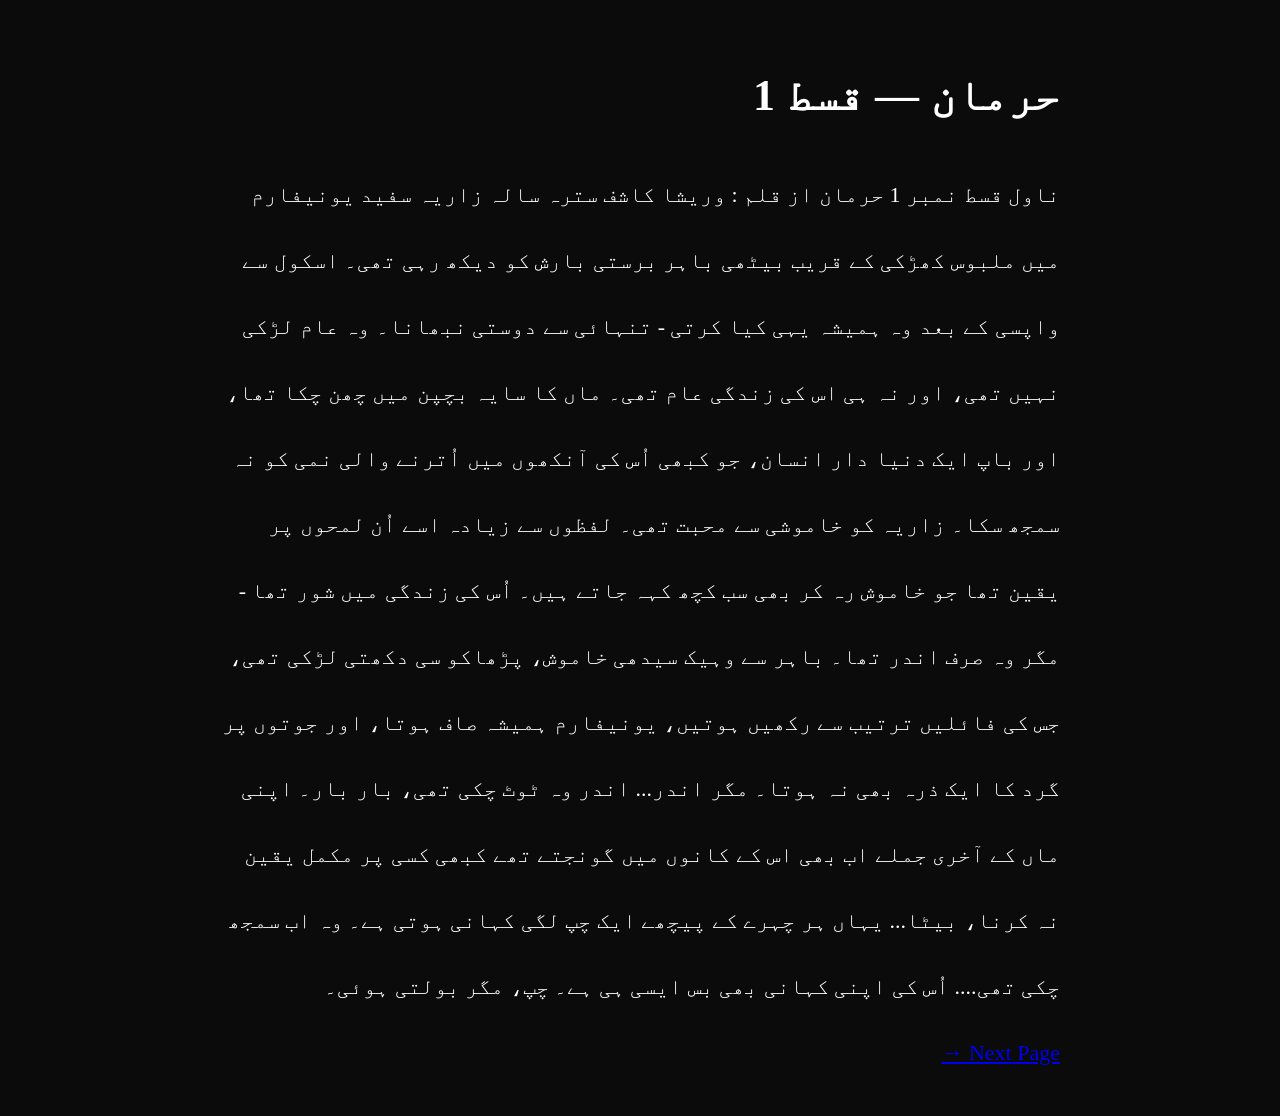
<file: hirmaan-qist1-page1.html>
<!DOCTYPE html>
<html lang="ur" dir="rtl">

<head>

<meta charset="UTF-8">

<meta name="viewport" content="width=device-width, initial-scale=1.0">

<title>Hirmaan Qist 1</title>

<link rel="stylesheet" href="../style.css">

</head>

<body>

<div class="reader">

<h1>حرمان — قسط 1</h1>

<p>

ناول قسط نمبر 1

حرمان

از قلم : وریشا کاشف

سترہ سالہ زاریہ سفید یونیفارم میں ملبوس کھڑکی کے قریب بیٹھی باہر برستی بارش کو دیکھ رہی تھی۔ اسکول سے واپسی کے بعد وہ ہمیشہ یہی کیا کرتی - تنہائی سے دوستی نبھانا۔

وہ عام لڑکی نہیں تھی، اور نہ ہی اس کی زندگی عام تھی۔ ماں کا سایہ بچپن میں چھن چکا تھا، اور باپ ایک دنیا دار انسان، جو کبھی اُس کی آنکھوں میں اُترنے والی نمی کو نہ سمجھ سکا۔

زاریہ کو خاموشی سے محبت تھی۔

لفظوں سے زیادہ اسے اُن لمحوں پر یقین تھا جو خاموش رہ کر بھی سب کچھ کہہ جاتے ہیں۔

اُس کی زندگی میں شور تھا - مگر وہ صرف اندر تھا۔ باہر سے وہیک سیدھی خاموش، پڑھاکو سی دکھتی لڑکی تھی، جس کی فائلیں ترتیب سے رکھیں ہوتیں، یونیفارم ہمیشہ صاف ہوتا، اور جوتوں پر گرد کا ایک ذرہ بھی نہ ہوتا۔

مگر اندر... اندر وہ ٹوٹ چکی تھی، بار بار۔

اپنی ماں کے آخری جملے اب بھی اس کے کانوں میں گونجتے تھے

کبھی کسی پر مکمل یقین نہ کرنا، بیٹا... یہاں ہر چہرے کے پیچھے ایک چپ لگی کہانی ہوتی ہے۔

وہ اب سمجھ چکی تھی.... اُس کی اپنی کہانی بھی بس ایسی ہی ہے۔ چپ، مگر بولتی ہوئی۔

</p>

<div class="next-btn">

<a href="hirmaan-qist1-page2.html">

Next Page →

</a>

</div>

</div>

</body>
</html>
</file>
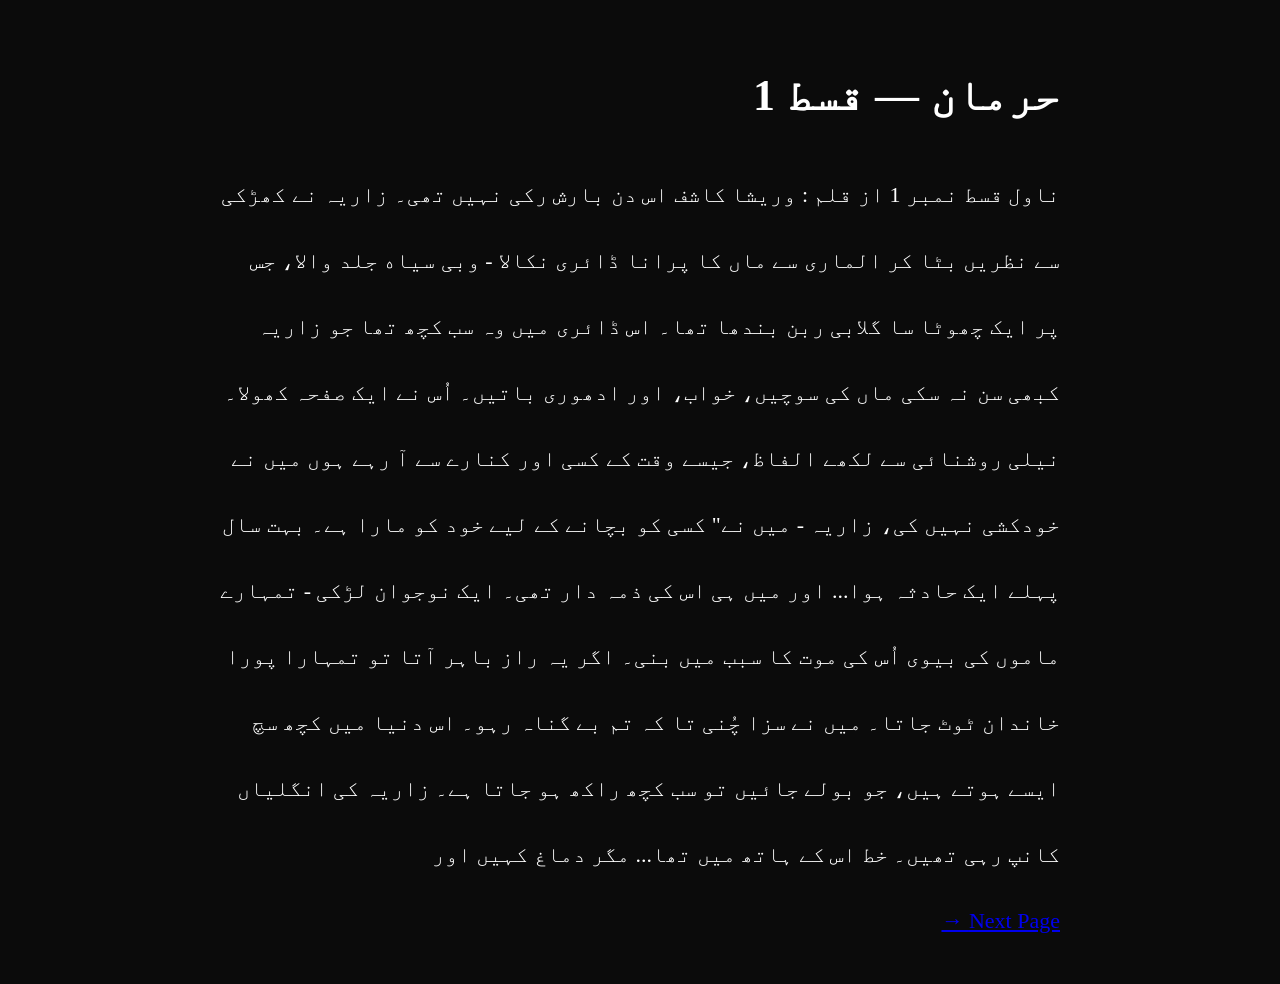
<file: hirmaan-qist1-page2.html>
<!DOCTYPE html>
<html lang="ur" dir="rtl">

<head>

<meta charset="UTF-8">

<meta name="viewport" content="width=device-width, initial-scale=1.0">

<title>Hirmaan Qist 1</title>

<link rel="stylesheet" href="../style.css">

</head>

<body>

<div class="reader">

<h1>حرمان — قسط 1</h1>

<p>

ناول قسط نمبر 1

از قلم : وریشا کاشف

اس دن بارش رکی نہیں تھی۔

زاریہ نے کھڑکی سے نظریں بٹا کر الماری سے ماں کا پرانا ڈائری نکالا - وبی سیاه جلد والا، جس پر ایک چھوٹا سا گلابی ربن بندھا تھا۔

اس ڈائری میں وہ سب کچھ تھا جو زاریہ کبھی سن نہ سکی ماں کی سوچیں، خواب، اور ادھوری باتیں۔

اُس نے ایک صفحہ کھولا۔

نیلی روشنائی سے لکھے الفاظ، جیسے وقت کے کسی اور کنارے سے آ رہے ہوں

میں نے خودکشی نہیں کی، زاریہ - میں نے" کسی کو بچانے کے لیے خود کو مارا ہے۔

بہت سال پہلے ایک حادثہ ہوا... اور میں ہی اس کی ذمہ دار تھی۔

ایک نوجوان لڑکی - تمہارے ماموں کی بیوی اُس کی موت کا سبب میں بنی۔

اگر یہ راز باہر آتا تو تمہارا پورا خاندان ٹوٹ جاتا۔

میں نے سزا چُنی تا کہ تم بے گناہ رہو۔

اس دنیا میں کچھ سچ ایسے ہوتے ہیں، جو بولے جائیں تو سب کچھ راکھ ہو جاتا ہے۔

زاریہ کی انگلیاں کانپ رہی تھیں۔

خط اس کے ہاتھ میں تھا... مگر دماغ کہیں اور 

</p>

<div class="next-btn">

<a href="hirmaan-qist1-page2.html">

Next Page →

</a>

</div>

</div>

</body>
</html>
</file>
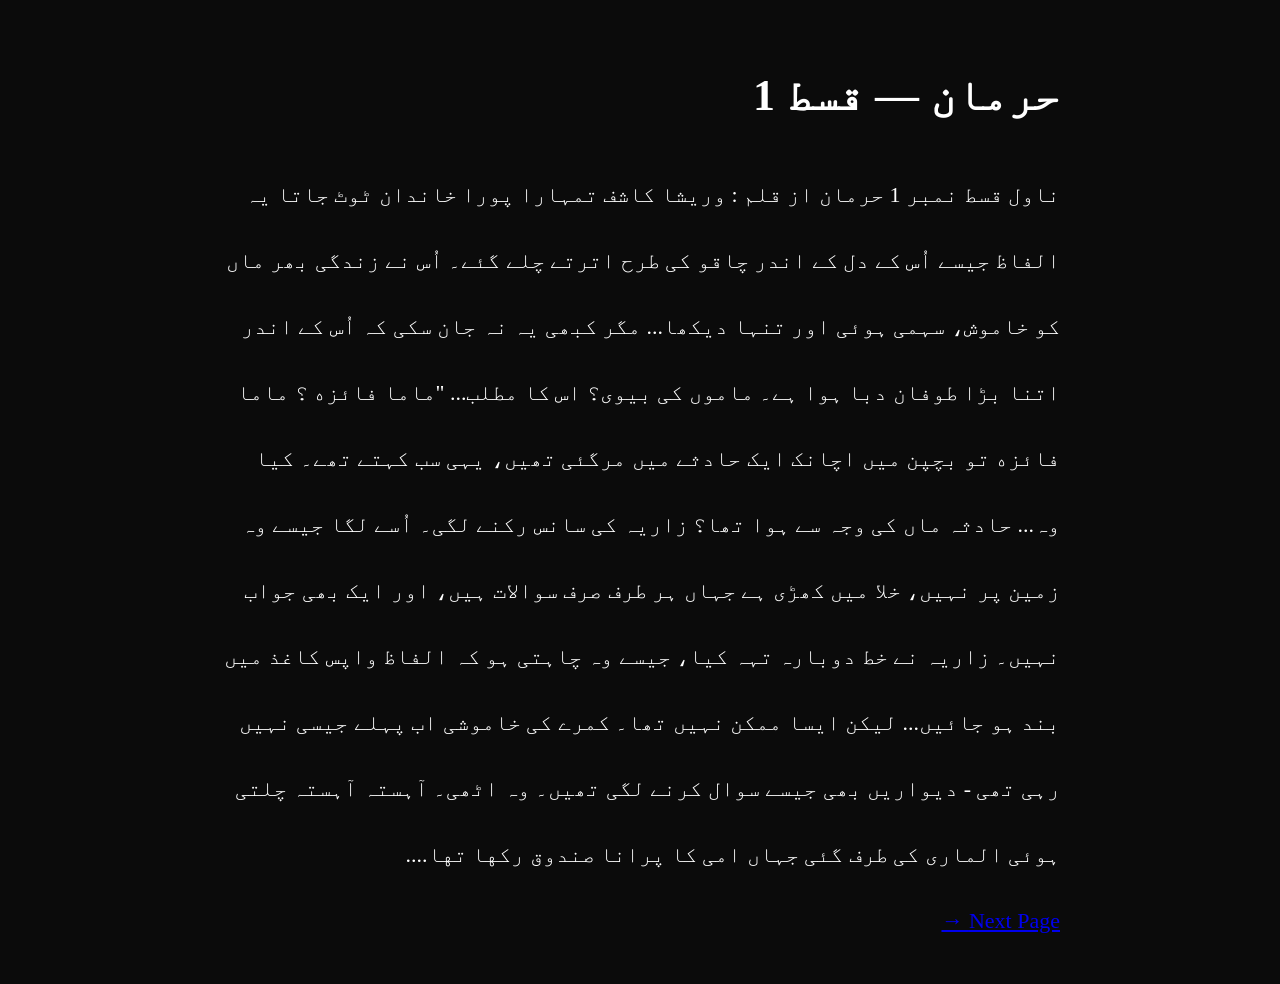
<file: hirmaan-qist1-page3.html>
<!DOCTYPE html>
<html lang="ur" dir="rtl">

<head>

<meta charset="UTF-8">

<meta name="viewport" content="width=device-width, initial-scale=1.0">

<title>Hirmaan Qist 1</title>

<link rel="stylesheet" href="../style.css">

</head>

<body>

<div class="reader">

<h1>حرمان — قسط 1</h1>

<p>

ناول قسط نمبر 1

حرمان

از قلم : وریشا کاشف

تمہارا پورا خاندان ٹوٹ جاتا

یہ الفاظ جیسے اُس کے دل کے اندر چاقو کی طرح اترتے چلے گئے۔

اُس نے زندگی بھر ماں کو خاموش، سہمی ہوئی اور تنہا دیکھا... مگر کبھی یہ نہ جان سکی کہ اُس کے اندر اتنا بڑا طوفان دبا ہوا ہے۔

ماموں کی بیوی؟

اس کا مطلب... "ماما فائزه ؟

ماما فائزه تو بچپن میں اچانک ایک حادثے میں مرگئی تھیں، یہی سب کہتے تھے۔

کیا وہ... حادثہ ماں کی وجہ سے ہوا تھا؟

زاریہ کی سانس رکنے لگی۔

اُسے لگا جیسے وہ زمین پر نہیں، خلا میں کھڑی ہے جہاں ہر طرف صرف سوالات ہیں، اور ایک بھی جواب نہیں۔

زاریہ نے خط دوبارہ تہہ کیا، جیسے وہ چاہتی ہو کہ الفاظ واپس کاغذ میں بند ہو جائیں... لیکن ایسا ممکن نہیں تھا۔

کمرے کی خاموشی اب پہلے جیسی نہیں رہی تھی - دیواریں بھی جیسے سوال کرنے لگی تھیں۔

وہ اٹھی۔ آہستہ آہستہ چلتی ہوئی الماری کی طرف گئی جہاں امی کا پرانا صندوق ركها تها....

</p>

<div class="next-btn">

<a href="hirmaan-qist1-page2.html">

Next Page →

</a>

</div>

</div>

</body>
</html>
</file>
<file: style.css>
*{
margin:0;
padding:0;
box-sizing:border-box;
}

body{
background:#0b0b0b;
color:white;
font-family:'Noto Nastaliq Urdu', serif;
}

header{
text-align:center;
padding:30px;
background:#111;
}

.logo{
width:140px;
border-radius:20px;
box-shadow:0 0 20px rgba(212,175,55,.3);
}

.subtitle{
margin-top:10px;
color:#d4af37;
}

.banner{
width:100%;
max-height:300px;
object-fit:cover;
}

.episodes{
display:grid;
grid-template-columns:repeat(auto-fit,minmax(250px,1fr));
gap:20px;
padding:20px;
}

.card{
background:#161616;
padding:25px;
border-radius:25px;
box-shadow:0 0 20px rgba(212,175,55,.15);
text-align:center;
transition:.3s;
}

.card:hover{
transform:translateY(-5px);
}

.card h2{
color:#d4af37;
margin-bottom:10px;
}

.card p{
margin-bottom:15px;
line-height:2;
}

.card a,
.card button{
display:inline-block;
padding:12px 22px;
background:#d4af37;
color:black;
border:none;
border-radius:12px;
text-decoration:none;
font-weight:bold;
cursor:pointer;
}

.locked{
opacity:.9;
}

.socials{
text-align:center;
margin:30px;
}

.socials a{
display:inline-block;
margin:10px;
padding:12px 20px;
background:#222;
border-radius:12px;
color:white;
text-decoration:none;
}

.donate{
text-align:center;
padding:40px 20px;
background:#111;
margin:30px;
border-radius:20px;
}

.donate h2{
color:#d4af37;
margin-bottom:15px;
}

footer{
text-align:center;
padding:20px;
background:#111;
margin-top:40px;
}

.reader{
max-width:900px;
margin:auto;
padding:30px;
line-height:3;
font-size:22px;
}
</file>
